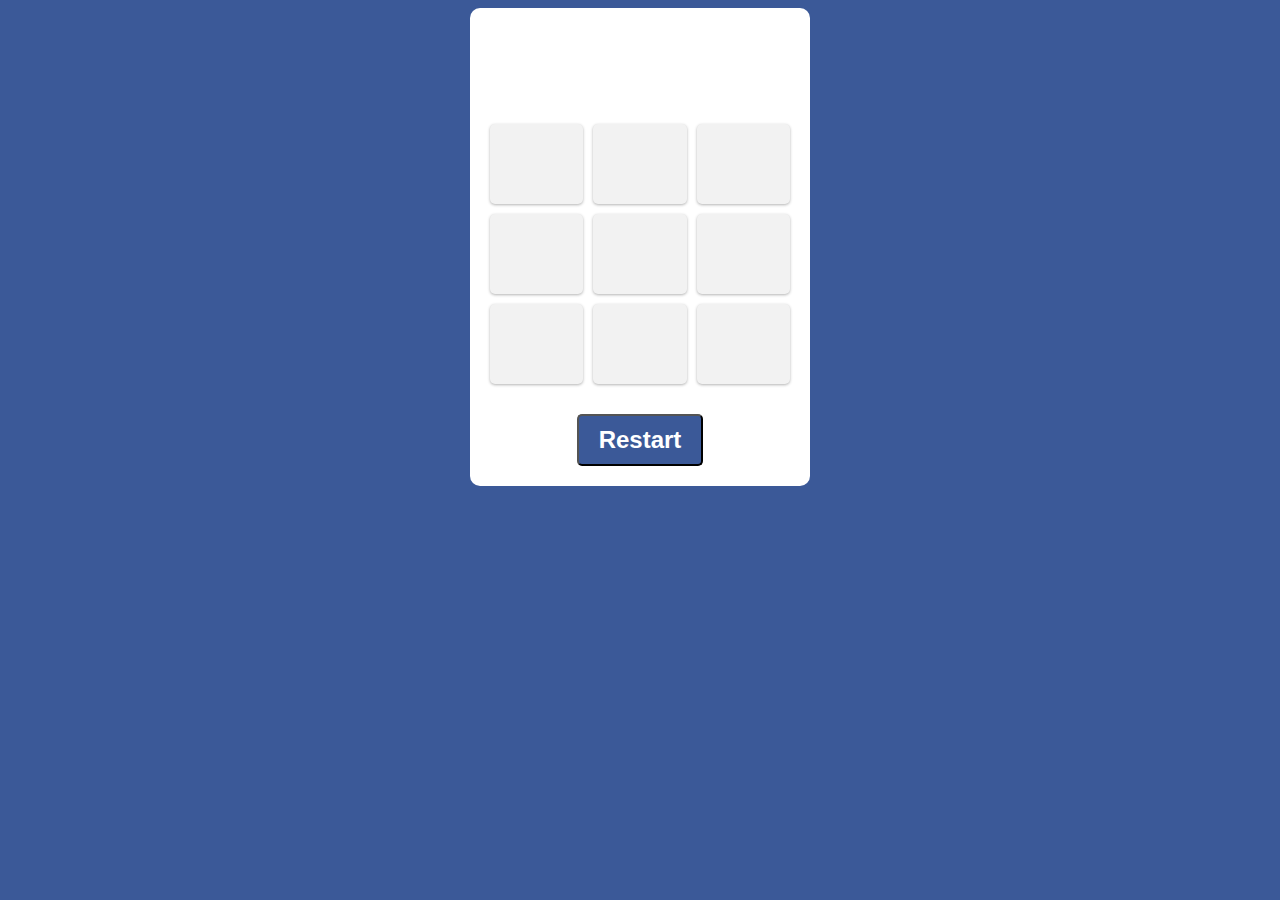
<file: facebook ttt/index.html>
<!DOCTYPE html>
<html>
  <head>
    <title>Tic Tac Toe</title>
    <style>
      /* CSS code goes here */
      body {
        background-color: #3b5998;
        color: #fff;
        font-family: 'Helvetica Neue', sans-serif;
      }

      #container {
        margin: 0 auto;
        width: 300px;
        padding: 20px;
        border-radius: 10px;
        background-color: #fff;
      }

      h1 {
        text-align: center;
        font-weight: bold;
        font-size: 36px;
        margin-bottom: 30px;
      }

      #board {
        display: grid;
        grid-template-columns: repeat(3, 1fr);
        grid-gap: 10px;
        width: 100%;
        margin-bottom: 30px;
      }

      .cell {
        display: flex;
        justify-content: center;
        align-items: center;
        height: 80px;
        font-size: 60px;
        font-weight: bold;
        border-radius: 5px;
        cursor: pointer;
        background-color: #f2f2f2;
        box-shadow: 0px 1px 3px rgba(0, 0, 0, 0.3);
        transition: background-color 0.3s ease-in-out;
      }

      .cell:hover {
        background-color: #e1e1e1;
      }

      .cell.x {
        color: #3b5998;
      }

      .cell.o {
        color: #fff;
        background-color: #3b5998;
      }

      #restart {
        display: block;
        margin: 0 auto;
        background-color: #3b5998;
        color: #fff;
        border-radius: 5px;
        font-size: 24px;
        font-weight: bold;
        padding: 10px 20px;
        cursor: pointer;
        transition: background-color 0.3s ease-in-out;
      }

      #restart:hover {
        background-color: #2d4373;
      }
    </style>
  </head>
  <body>
    <div id="container">
      <h1>Tic Tac Toe</h1>
      <div id="board">
        <div class="cell" data-cell="0"></div>
        <div class="cell" data-cell="1"></div>
        <div class="cell" data-cell="2"></div>
        <div class="cell" data-cell="3"></div>
        <div class="cell" data-cell="4"></div>
        <div class="cell" data-cell="5"></div>
        <div class="cell" data-cell="6"></div>
        <div class="cell" data-cell="7"></div>
        <div class="cell" data-cell="8"></div>
      </div>
      <button id="restart">Restart</button>
    </div>
    <script src="script.js"></script>
  </body>
</html>
</file>
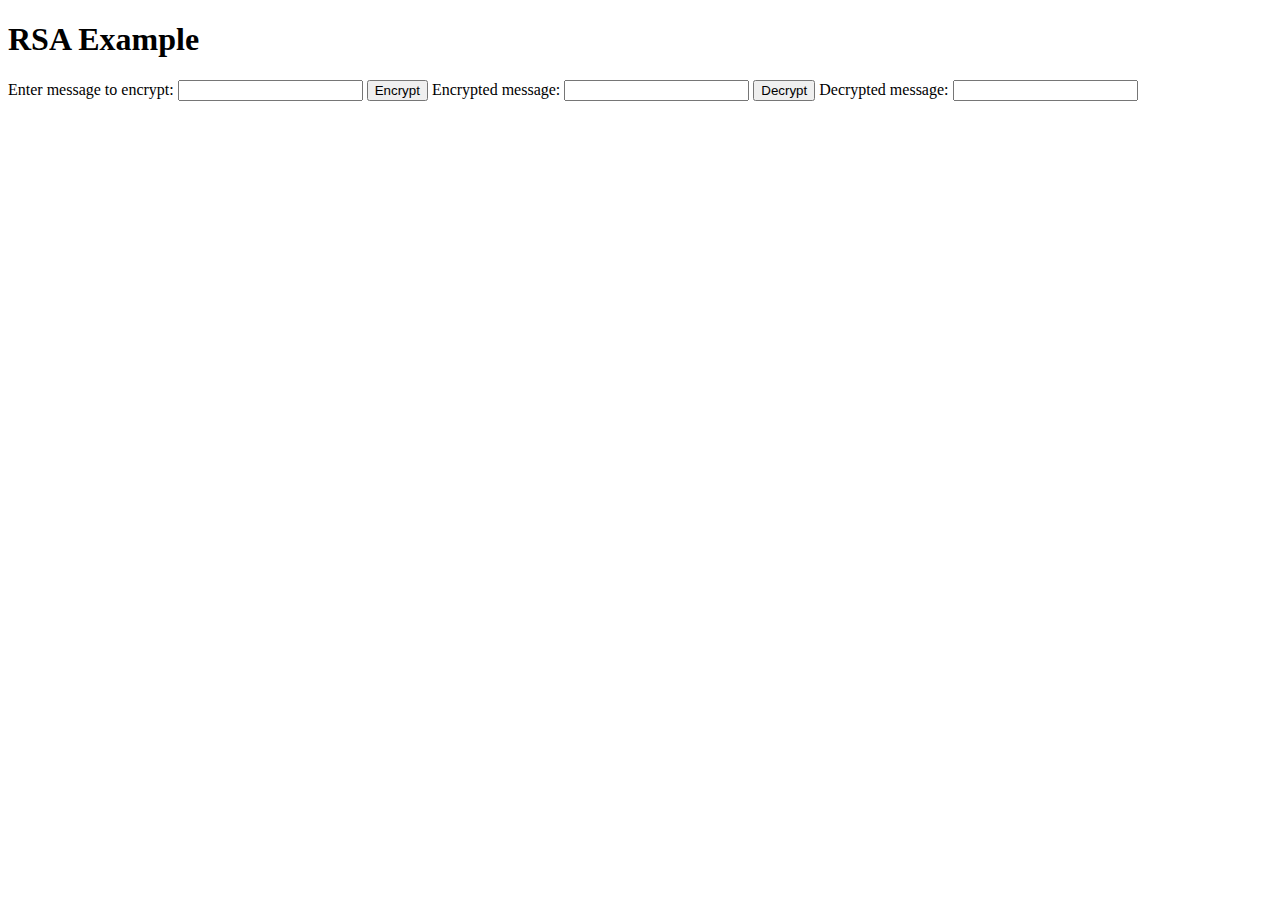
<file: fun stuff/index.html>
<!DOCTYPE html>
<html>
  <head>
    <meta charset="UTF-8">
    <title>RSA Example</title>
  </head>
  <body>
    <h1>RSA Example</h1>

    <label for="message">Enter message to encrypt:</label>
    <input type="text" id="message">

    <button id="encryptButton">Encrypt</button>

    <label for="encryptedMessage">Encrypted message:</label>
    <input type="text" id="encryptedMessage" readonly>

    <button id="decryptButton">Decrypt</button>

    <label for="decryptedMessage">Decrypted message:</label>
    <input type="text" id="decryptedMessage" readonly>

    <script src="rsa.js"></script>
    <script src="app.js"></script>
  </body>
</html>
</file>
